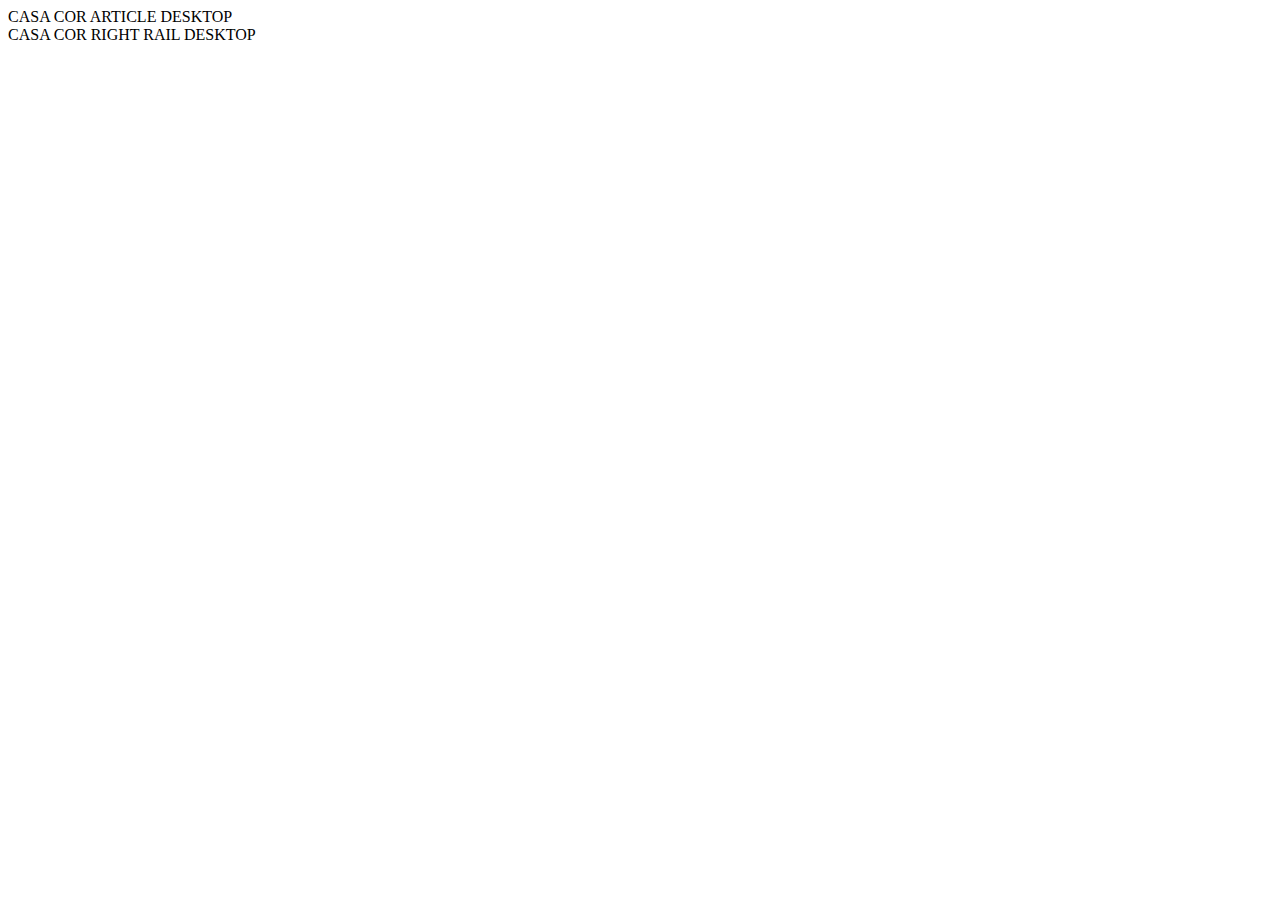
<file: miami/versao3.0/teste-out.html>
<html>
<head>
</head>

<body>

CASA COR ARTICLE DESKTOP
<div class="OUTBRAIN" data-src="DROP_PERMALINK_HERE" data-widget-id="AR_2" data-ob-template="Casa" ></div>
<script type="text/javascript" async="async" src="http://widgets.outbrain.com/outbrain.js"></script>

CASA COR RIGHT RAIL DESKTOP
<div class="OUTBRAIN" data-src="DROP_PERMALINK_HERE" data-widget-id="SB_2" data-ob-template="Casa" ></div>
<script type="text/javascript" async="async" src="http://widgets.outbrain.com/outbrain.js"></script>
</body>
</html>
</file>
